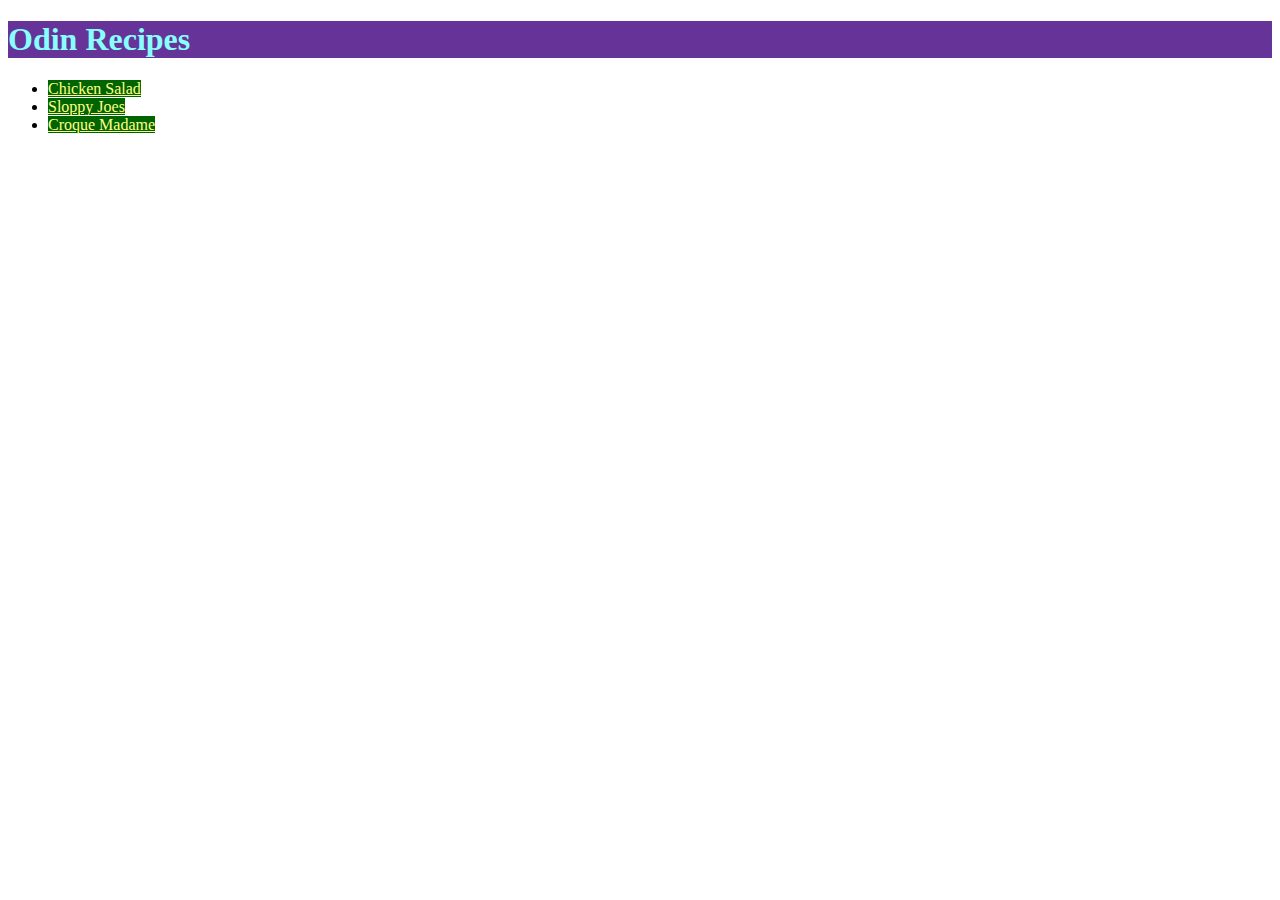
<file: index.html>
<!DOCTYPE html>
<html lang="en">

<head>
    <meta charset="UTF-8" />
    <meta name="viewport" content="width=device-width, initial-scale=1.0">
    <link rel="stylesheet" href="styles.css" />
    <title>Odin Recipes</title>
</head>

<body>
    <h1>Odin Recipes</h1>
    <ul>
        <li><a href="recipes/chicken-salad.html">Chicken Salad</a></li>
        <li><a href="recipes/sloppy-joes.html">Sloppy Joes</a></li>
        <li><a href="recipes/croque-madame.html">Croque Madame</a></li>
    </ul>
</body>

</html>
</file>
<file: styles.css>
h1 {
    color: #88FFFF;
    background-color: rebeccapurple;
}

a {
    color: #FFFF88;
    background-color: darkgreen;
}

h2 {
    color: #FF88FF;
    background-color: cadetblue;
}

img {
    width: 200px;
    height: auto;
}

.text {
    font-family: Arial, Helvetica, sans-serif;
    color: #55AAFF;
    background-color: blanchedalmond;
    font-size: 20px;
    font-weight: 600;
}

#ingredients-list {
    font-family: Impact, Haettenschweiler, 'Arial Narrow Bold', sans-serif;
    color: #AA55FF;
    background-color: aliceblue;
    font-size: 25px;
    font-weight: 400;
}

#steps-list {
    font-family: 'Franklin Gothic Medium', 'Arial Narrow', Arial, sans-serif;
    color: #FFAA55;
    background-color: #55FFAA;
    font-size: 17px;
    font-weight: 100;
}
</file>
